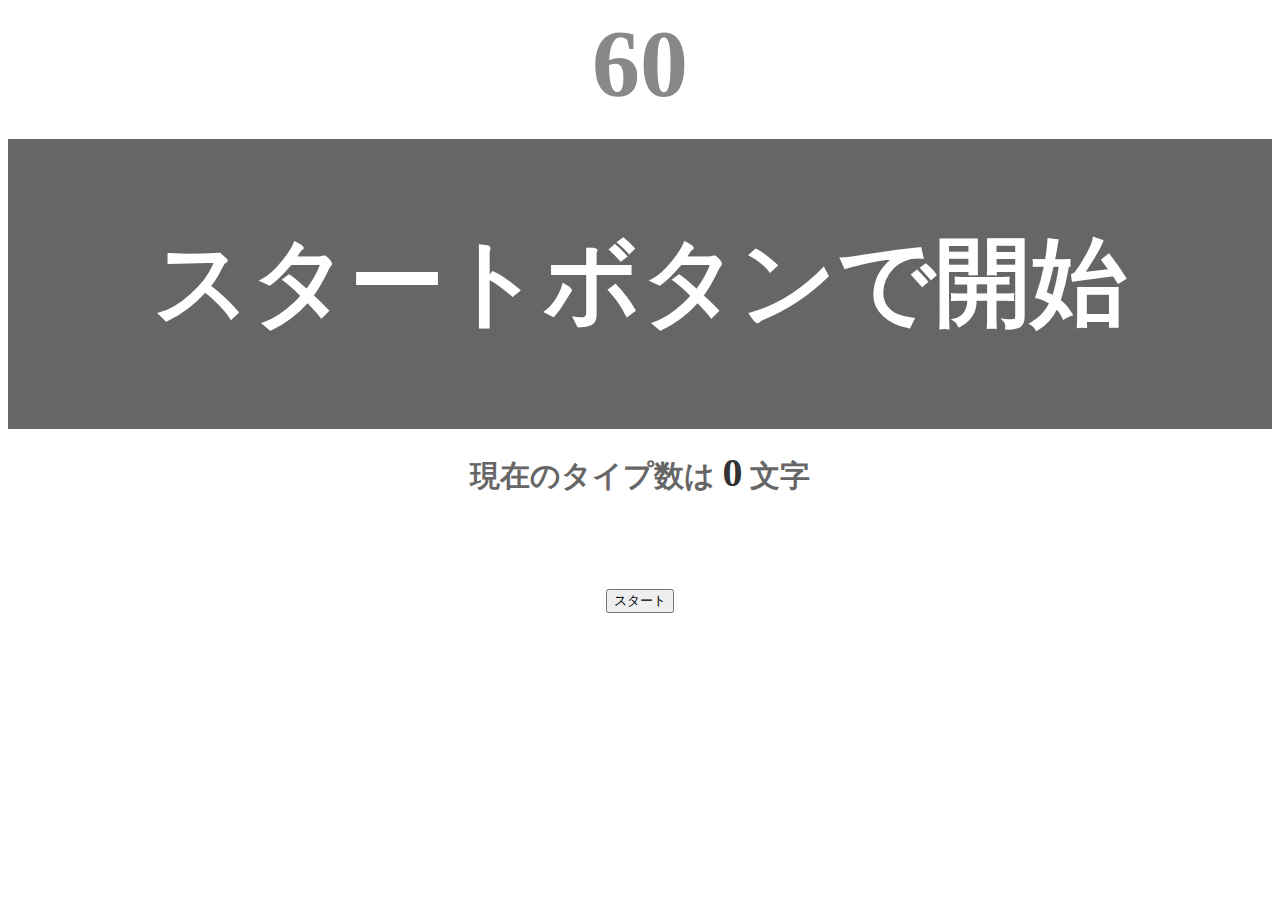
<file: kadai_001/index.html>
<!DOCTYPE html>
<html lang="ja">
<head>
    <title>タイピングゲーム</title>
    <meta charset="UTF-8">
    <meta neme="description" content="【JavaScript応用編】簡易的なタイピングゲームです。">
    <meta name="viewport" content="width=device-width, initial-scale=1.0">
     <link rel="stylesheet" href="style.css">
</head>
<body>
    <p id="count" class="count">60</p>
    <div id="wrap" class="wrap">
        <span id="typed" class="typed"></span><span id="untyped"></span>
    </div>

    <p class="typedCount">現在のタイプ数は <span id="typedCount">0</span> 文字</p>
    


    <button id="start">スタート</button>
     <script type="text/javascript" src="main.js"></script>

</body>
</html>
</file>
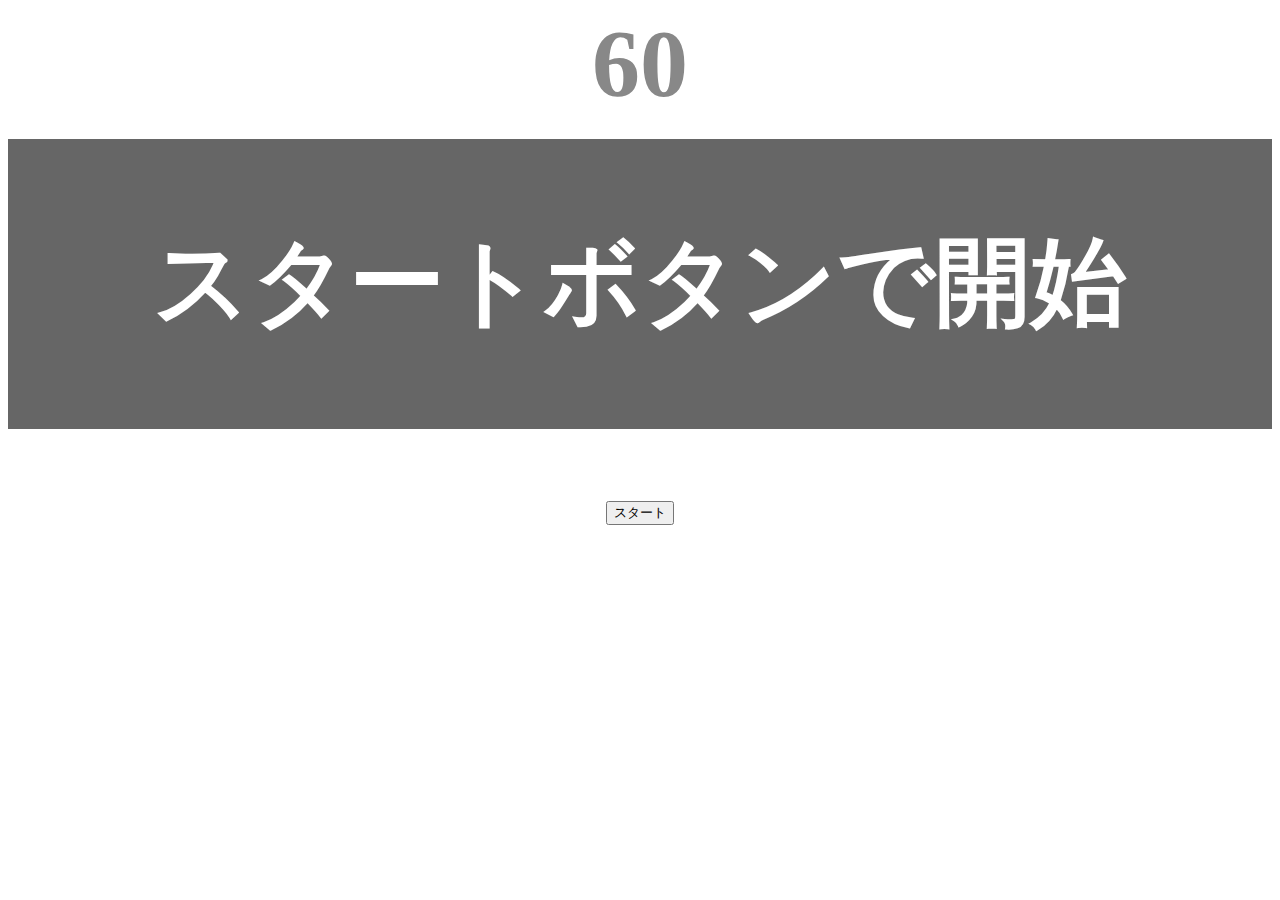
<file: kadai_tutorial_output/index.html>
<!DOCTYPE html>
<html lang="ja">
<head>
    <title>タイピングゲーム</title>
    <meta charset="UTF-8">
    <meta neme="description" content="【JavaScript応用編】簡易的なタイピングゲームです。">
    <meta name="viewport" content="width=device-width, initial-scale=1.0">
     <link rel="stylesheet" href="style.css">
</head>
<body>
    <p id="count" class="count">60</p>
    <div id="wrap" class="wrap">
        <span id="typed" class="typed"></span><span id="untyped"></span>
       
    </div>
    <button id="start">スタート</button>
     <script type="text/javascript" src="main.js"></script>

</body>
</html>
</file>
<file: kadai_001/style.css>
/* タイピングゲーム全体 */
body {
    font-size: 6em;
    text-align: center;
}

/* ゲームの残り秒数が表示されるタイマー領域 */
.count {
    margin: 0;
    font-weight: bold;
    color: #888;
}

/* テキストが表示される領域 */
.wrap {
    margin-top: 20px;
    padding: 80px 40px;
    background-color: #666;
    font-weight: bold;
    color: #fff;
}

/* 正しくタイプされた場合のテキスト */
.typed {
    color: lightgreen;
}

/* ミスタイプの場合の背景 */
.mistyped {
    background-color: red;
}
.typedCount {
    color: #666;
    margin: 20px;
    font-weight: bold;
    font-size: 30px;
}
#typedCount {
    color: #333;
    font-size: 40px;
}
</file>
<file: kadai_tutorial_output/style.css>
/* タイピングゲーム全体 */
body {
    font-size: 6em;
    text-align: center;
}

/* ゲームの残り秒数が表示されるタイマー領域 */
.count {
    margin: 0;
    font-weight: bold;
    color: #888;
}

/* テキストが表示される領域 */
.wrap {
    margin-top: 20px;
    padding: 80px 40px;
    background-color: #666;
    font-weight: bold;
    color: #fff;
}

/* 正しくタイプされた場合のテキスト */
.typed {
    color: lightgreen;
}

/* ミスタイプの場合の背景 */
.mistyped {
    background-color: red;
}
</file>
